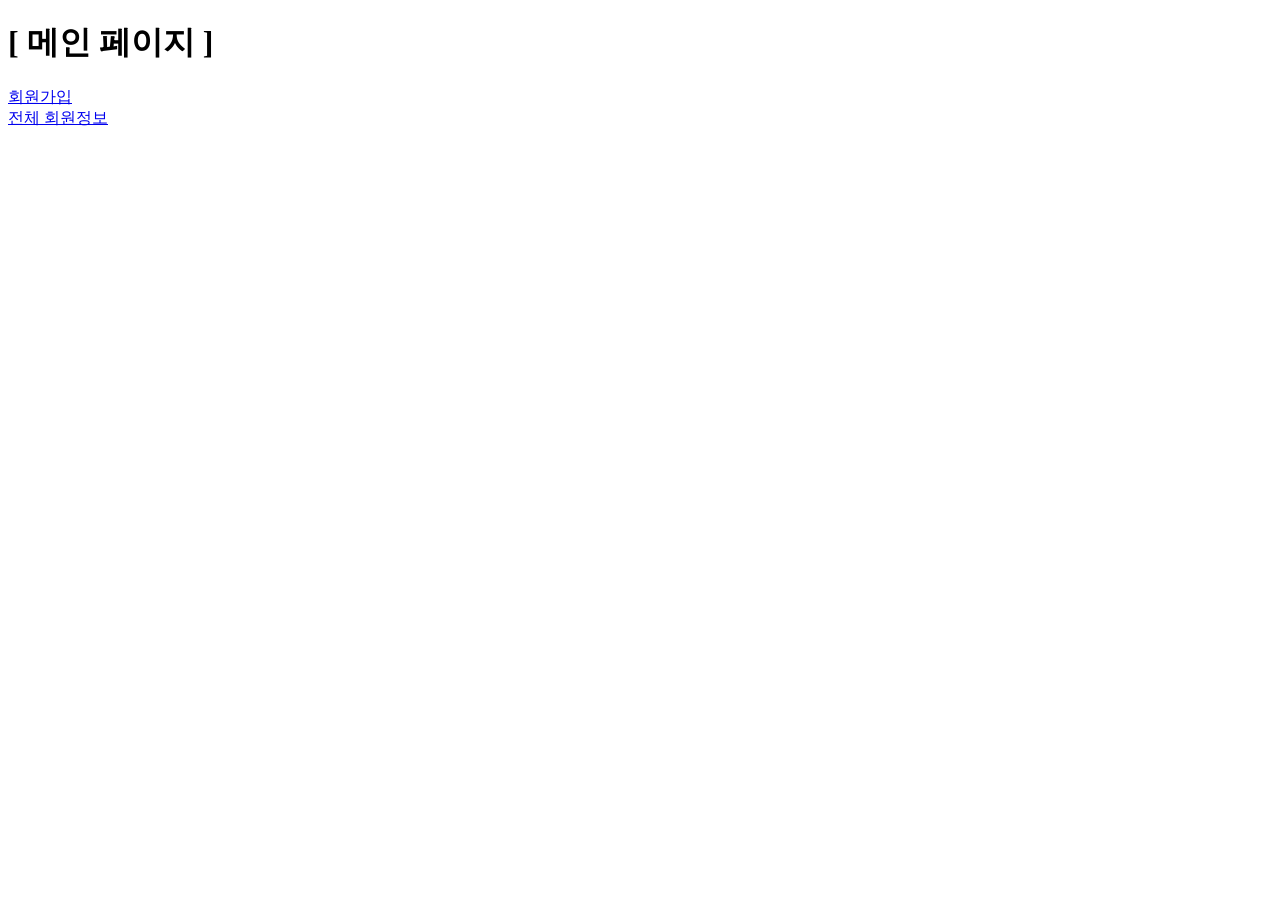
<file: springboot-form/bin/main/templates/index.html>
<!DOCTYPE html>
<html>
<head>
<meta charset="UTF-8">
<title>Insert title here</title>
</head>
<body>
<h1>[ 메인 페이지 ]</h1>
<a href="/joinForm"> 회원가입 </a><br>
<a href="/members"> 전체 회원정보 </a>
</body>
</html>
</file>
